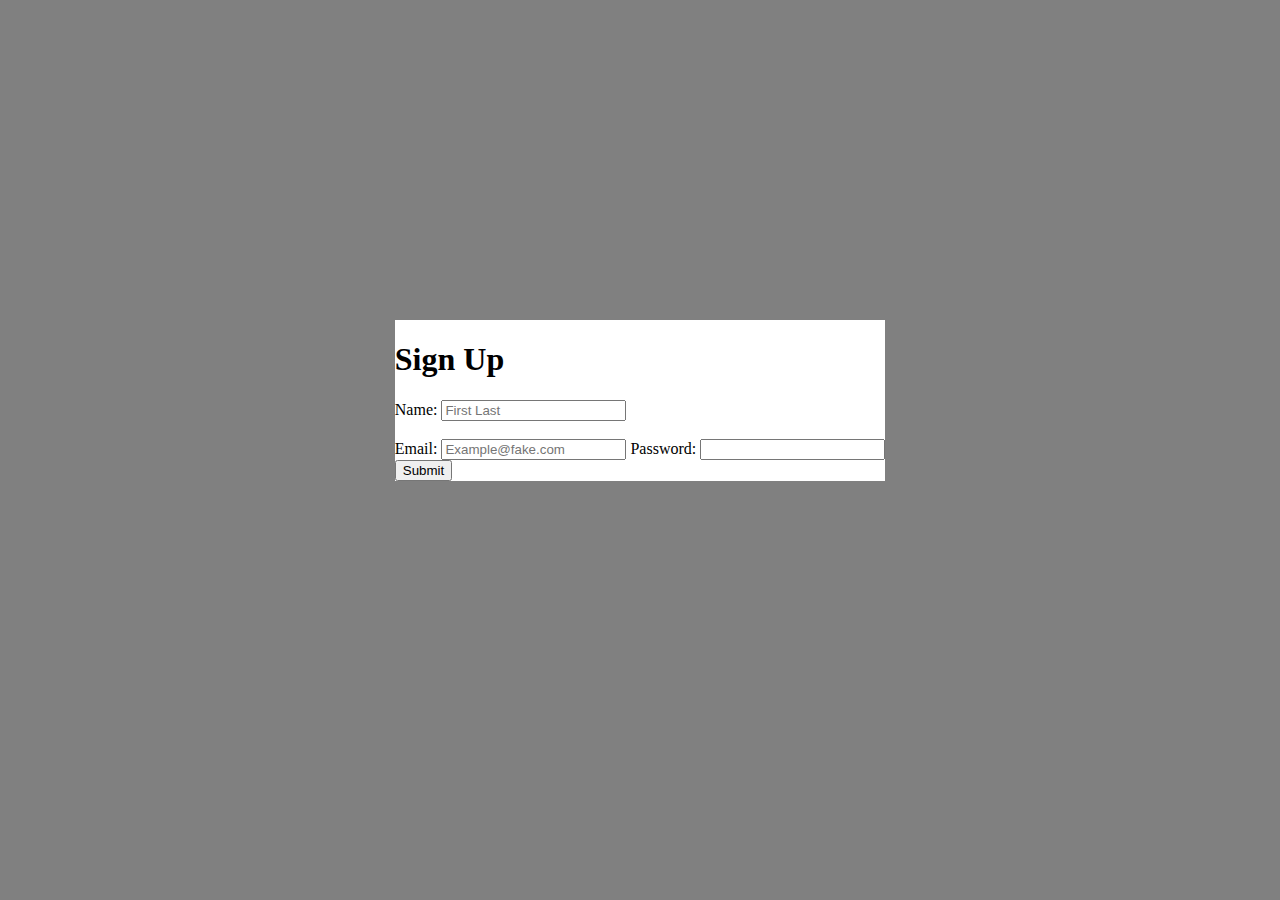
<file: details.html>
<!DOCTYPE html>
<html lang="en">
<head>
    <meta charset="UTF-8">
    <meta name="viewport" content="width=device-width, initial-scale=1.0">
    <title>Wuthering Waves (Sign Up)</title>
    <link rel="stylesheet" href="./main.css"/>
</head>
<body class="Body">
    <div class="div">
    <h1>Sign Up</h1>
    <label for="name">Name:</label>
    <input id="name" type="text" placeholder="First Last">
<br>
<br>
    <label for="Text">Email:</label>
    <input id="Text"type="email" placeholder="Example@fake.com">
    <label for="pass">Password:</label>
    <input id="pass" type="password">
    <br>
    <button type="submit">Submit</button>
    </div>
</body>
</html>
</file>
<file: main.css>
.NavBar .Start {
    display: flex;
    align-items: center; 
    justify-content: space-between;
    margin-left: 20px;
}

.NavBarList {
    display: flex;
    list-style-type: none; 
}

.NavBarList ul {
    margin: 0 15px;
}

.NavBarList a {
    color: rgb(254, 199, 0);
    text-decoration: none;
    font-weight: bold;
}
.DownloadButton{
    display:inline;
    align-items: center;
    margin: 35%;
    
}
.Lorem{
    margin: 0%;
    font-family: Georgia, 'Times New Roman', Times, serif;
    font-size: 18;
    color: white;
    
}
.FirstSection{
    margin: 0%;
    background-color: grey;
}
.Resonator{
    background-color:rgb(88, 48, 181);
}
.headoftable{
    color: rgb(0, 0, 0);
    font-family: Cambria, Cochin, Georgia, Times, 'Times New Roman', serif;
    font-weight: bold;
}
.HeaderMountain{
    font-family: cursive;
    font-size: larger;
    font-weight: bolder;
    text-decoration: underline;
}
.Body{
    background-color: grey;
    display: flex;
    justify-content: center;
    margin-top: 25%;
     
}
.div{
    background-color: white;
}
.Link{
    color: black;
    font-size: larger;
    font-weight: bold;
}
.DIV1{
    background-color:rgb(196, 196, 196);
    color: gray;
    font-size:larger;
    font-weight: bold;
}
.div2{
    background-color: rgba(255, 0, 0, 0.467);
    color: red;
    font-size:larger;
    font-weight: bold;


}
.div3{
    background-color: rgba(172, 255, 47, 0.21);
    color: green;
    font-size:larger;
    font-weight: bold;
}
</file>
